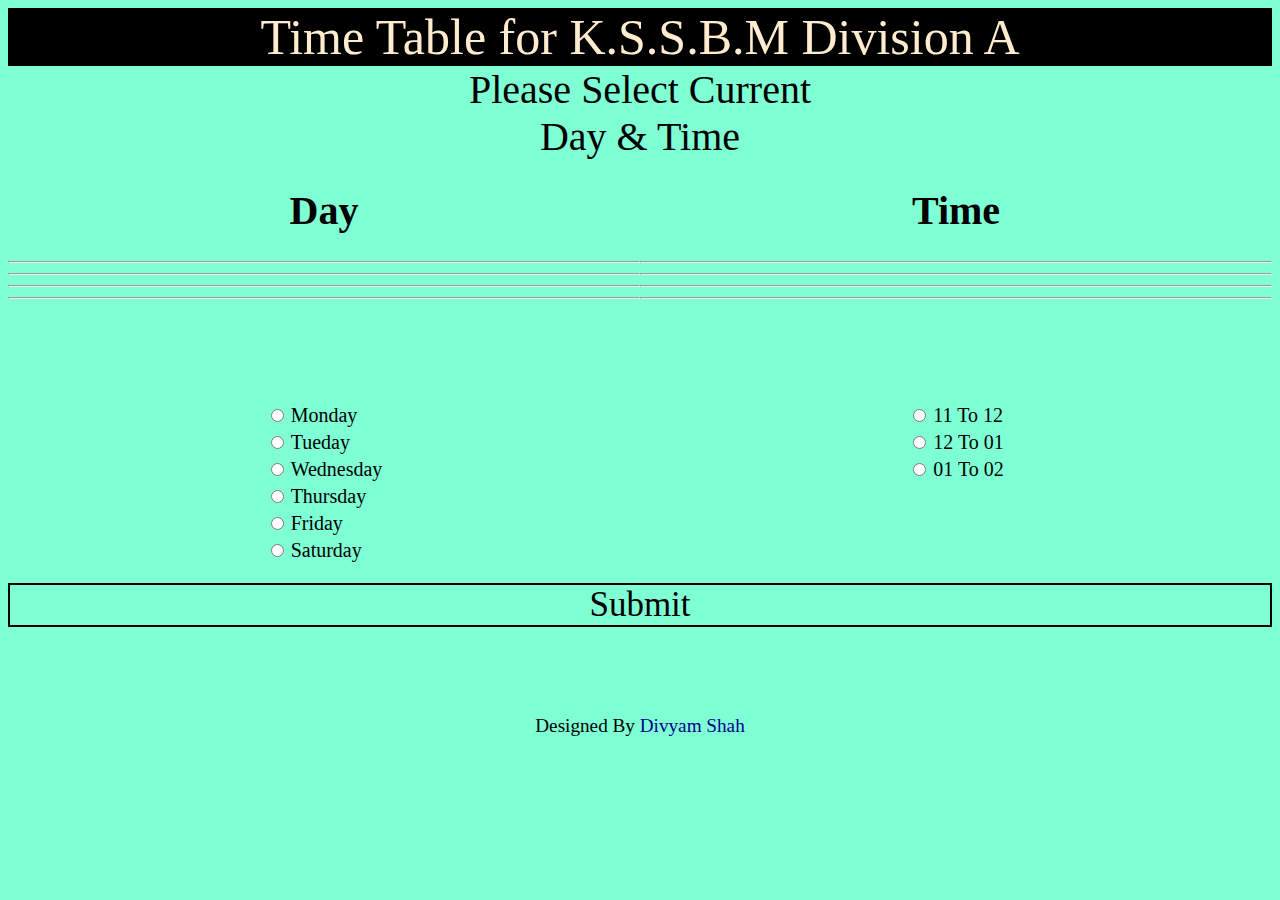
<file: index.html>
<!DOCTYPE html>
<html lang="en">
<head>
    <meta charset="UTF-8">
    <meta http-equiv="X-UA-Compatible" content="IE=edge">
    <meta name="viewport" content="width=device-width, initial-scale=1.0">
    <title>Link For Div A</title>
    <link rel="stylesheet" href="style.css">
    <script>
        function fn1()
        {
            var rd1 = document.getElementById("rd1");
            var rd2 = document.getElementById("rd2");
            var rd3 = document.getElementById("rd3");
            var rd4 = document.getElementById("rd4");
            var rd5 = document.getElementById("rd5");
            var rd6 = document.getElementById("rd6");
            var rd7 = document.getElementById("rd7");
            var rd8 = document.getElementById("rd8");
            var rd9 = document.getElementById("rd9");

            //Monday
            if(rd1.checked==true && rd7.checked==true)
                window.open("ds.html",'_blank');
            else if(rd1.checked==true && rd8.checked==true)
                window.open("dm.html",'_blank');
            else if(rd1.checked==true && rd9.checked==true)
                window.open("cosm.html",'_blank');
            //Tuesday
            else if(rd2.checked==true && rd7.checked==true)
                window.open("dm.html",'_blank');
            else if(rd2.checked==true && rd8.checked==true)
                window.open("oop.html",'_blank');
            else if(rd2.checked==true && rd9.checked==true)
                window.open("ds.html",'_blank');
            //Wednesday
            else if(rd3.checked==true && rd7.checked==true)
                window.open("cosm.html",'_blank');
            else if(rd3.checked==true && rd8.checked==true)
                window.open("ds.html",'_blank');
            else if(rd3.checked==true && rd9.checked==true)
                window.open("null.html",'_blank');
            //Thursday
            else if(rd4.checked==true && rd7.checked==true)
                window.open("oop.html",'_blank');
            else if(rd4.checked==true && rd8.checked==true)
                window.open("null.html",'_blank');
            else if(rd4.checked==true && rd9.checked==true)
                window.open("dm.html",'_blank');
            //Friday
            else if(rd5.checked==true && rd7.checked==true)
                window.open("dm.html",'_blank');
            else if(rd5.checked==true && rd8.checked==true)
                window.open("cosm.html",'_blank');
            else if(rd5.checked==true && rd9.checked==true)
                window.open("oop.html",'_blank');
            //Saturday
            else if(rd6.checked==true && rd7.checked==true)
                window.open("null.html",'_blank');
            else if(rd6.checked==true && rd8.checked==true)
                window.open("null.html",'_blank');
            else if(rd6.checked==true && rd9.checked==true)
                window.open("null.html",'_blank');
            else if(rd1.checked==true)
            alert("Please select time");

            else if(rd2.checked==true)
            alert("Please select time");

            else if(rd3.checked==true)
            alert("Please select time");

            else if(rd4.checked==true)
            alert("Please select time");

            else if(rd5.checked==true)
            alert("Please select time");

            else if(rd6.checked==true)
            alert("Please select time");

            else if(rd7.checked==true)
            alert("Please select Day");

            else if(rd8.checked==true)
            alert("Please select Day");

            else if(rd9.checked==true)
            alert("Please select Day");
            else
            alert("Please select something");
        }

    </script>
</head>
<body>
    <div class="title">Time Table for K.S.S.B.M Division A</div>
    <div class="des">
        Please Select Current<br>Day & Time
    </div>
    <div class="radio">
        <div class="day">
            <h1>Day</h1><hr><hr><hr><hr><br><br><br><br>
            <table align="center"></tr></tr></tr></tr></tr></tr></tr></tr></tr></tr></tr></tr>
            <td><input id="rd1" name="Day" type="radio" value="Monday"></td><td>Monday</input><br></td></tr>
            <td><input id="rd2" name="Day" type="radio" value="Tuesday"></td><td>Tueday</input><br></td></tr>
            <td><input id="rd3" name="Day" type="radio" value="Wednesday"></td><td>Wednesday</input><br></td></tr>
            <td><input id="rd4" name="Day" type="radio" value="Thursday"></td><td>Thursday</input><br></td></tr>
            <td><input id="rd5" name="Day" type="radio" value="Friday"></td><td>Friday</input><br></td></tr>
            <td><input id="rd6" name="Day" type="radio" value="Saturday"></td><td>Saturday</input><br></td></tr>
            </table>
        </div>
  <div class="time">
    <h1>Time</h1><hr><hr><hr><hr>
    <table align="center">
    <td><input id="rd7" name="time" type="radio" value="11 Am To 12 Pm"></td><td>11 To 12</td></input></tr><br>
    <td><input id="rd8" name="time" type="radio" value="12 pm To 1 Pm"></td><td>12 To 01</td></input></tr><br>
    <td><input id="rd9" name="time" type="radio" value="1 Pm To 2 Pm"></td><td>01 To 02</td></input></tr><br><br></tr></tr></tr></tr>
    </table>
    </div>
  </div>
  <br>
  <div class="btn">
      <a href="" onclick="fn1()">Submit</a></div>
<div class="footer">
    Designed By <a href="https://divyamshahinfo.github.io/divyamshah.github.info/" target="_blank">Divyam Shah</a>
</div>
</body>
</html>
</file>
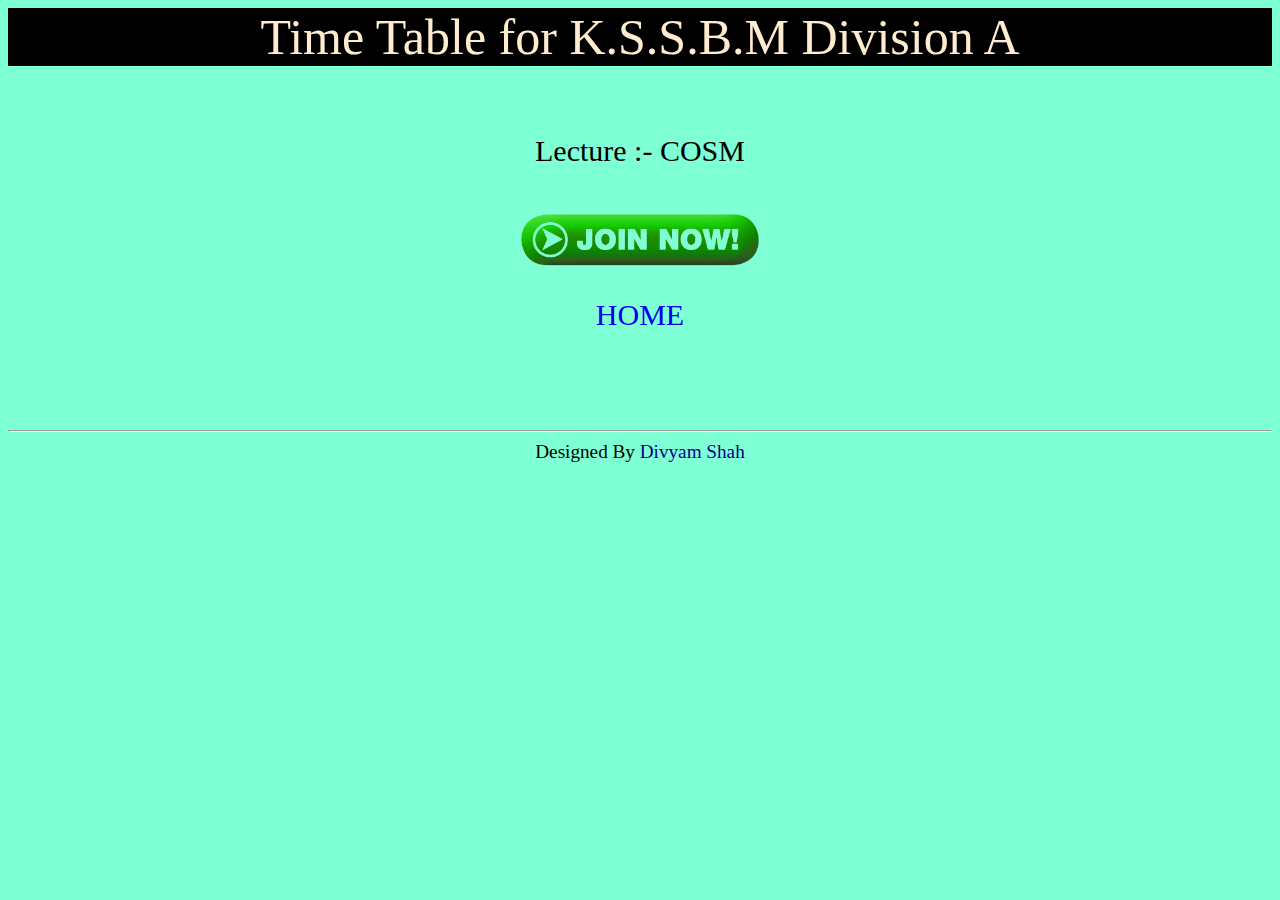
<file: cosm.html>
<!DOCTYPE html>
<html lang="en">
<head>
    <meta charset="UTF-8">
    <meta http-equiv="X-UA-Compatible" content="IE=edge">
    <meta name="viewport" content="width=device-width, initial-scale=1.0">
    <title>COSM</title>
    <link rel="stylesheet" href="style.css">
</head>
<body>
    <div class="title">Time Table for K.S.S.B.M Division A</div>
    <div class="lec"><br><br>
        Lecture :- COSM<br><br>
    </div>
    <div class="join">
        <a href="https://meet.google.com/zyz-ngff-nfp" target="_blank"><img src="Images/joinnow.png" alt="Join Now" width="250px"></a>
    </div><br>
    <div class="home">
        <a href="index.html">HOME</a>
    </div>
    <div class="footer"><hr>
        Designed By <a href="https://divyamshahinfo.github.io/divyamshah.github.info/" target="_blank">Divyam Shah</a>
    </div>
</body>
</html>
</file>
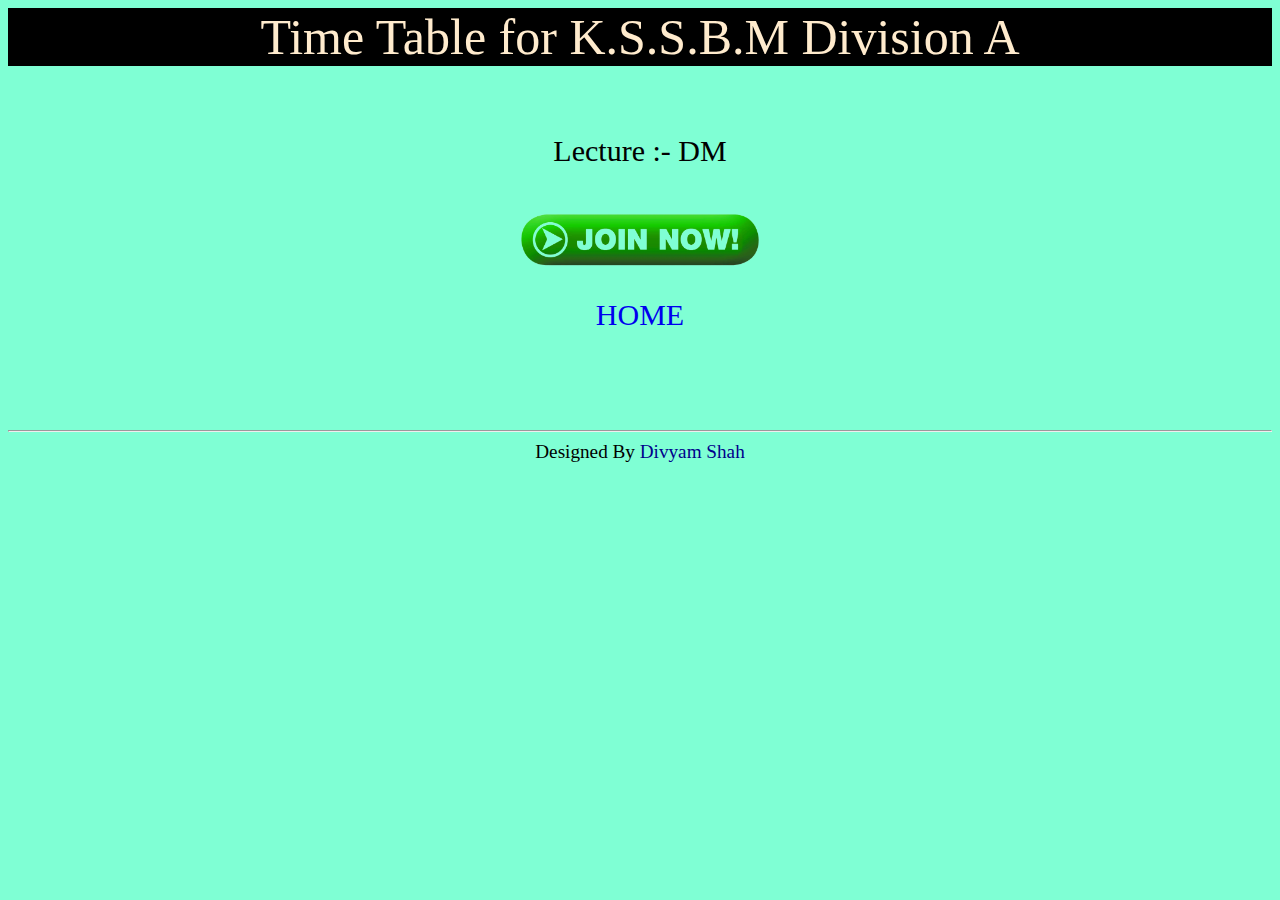
<file: dm.html>
<!DOCTYPE html>
<html lang="en">
<head>
    <meta charset="UTF-8">
    <meta http-equiv="X-UA-Compatible" content="IE=edge">
    <meta name="viewport" content="width=device-width, initial-scale=1.0">
    <title>DM</title>
    <link rel="stylesheet" href="style.css">
</head>
<body>
    <div class="title">Time Table for K.S.S.B.M Division A</div>
    <div class="lec"><br><br>
        Lecture :- DM<br><br>
    </div>
    <div class="join">
        <a href="https://meet.google.com/hgc-tagb-gtc" target="_blank"><img src="Images/joinnow.png" alt="Join Now" width="250px"></a>
    </div><br>
    <div class="home">
        <a href="index.html">HOME</a>
    </div>
    <div class="footer"><hr>
        Designed By <a href="https://divyamshahinfo.github.io/divyamshah.github.info/" target="_blank">Divyam Shah</a>
    </div>
</body>
</html>
</file>
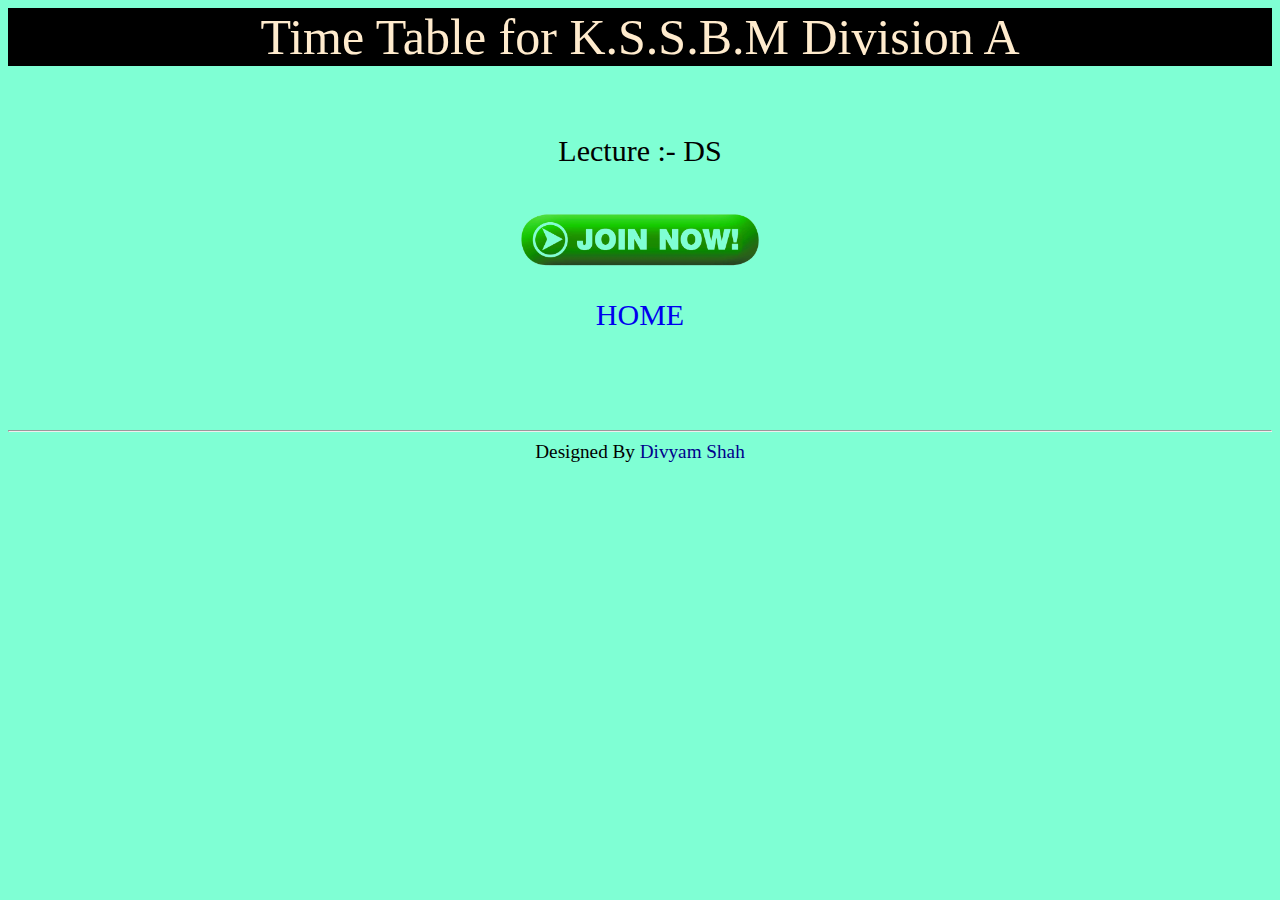
<file: ds.html>
<!DOCTYPE html>
<html lang="en">
<head>
    <meta charset="UTF-8">
    <meta http-equiv="X-UA-Compatible" content="IE=edge">
    <meta name="viewport" content="width=device-width, initial-scale=1.0">
    <title>DS</title>
    <link rel="stylesheet" href="style.css">
</head>
<body>
    <div class="title">Time Table for K.S.S.B.M Division A</div>
    <div class="lec"><br><br>
        Lecture :- DS<br><br>
    </div>
    <div class="join">
        <a href="https://meet.google.com/unq-pyev-cjt" target="_blank"><img src="Images/joinnow.png" alt="Join Now" width="250px"></a>
    </div><br>
    <div class="home">
        <a href="index.html">HOME</a>
    </div>
    <div class="footer"><hr>
        Designed By <a href="https://divyamshahinfo.github.io/divyamshah.github.info/" target="_blank">Divyam Shah</a>
    </div>
</body>
</html>
</file>
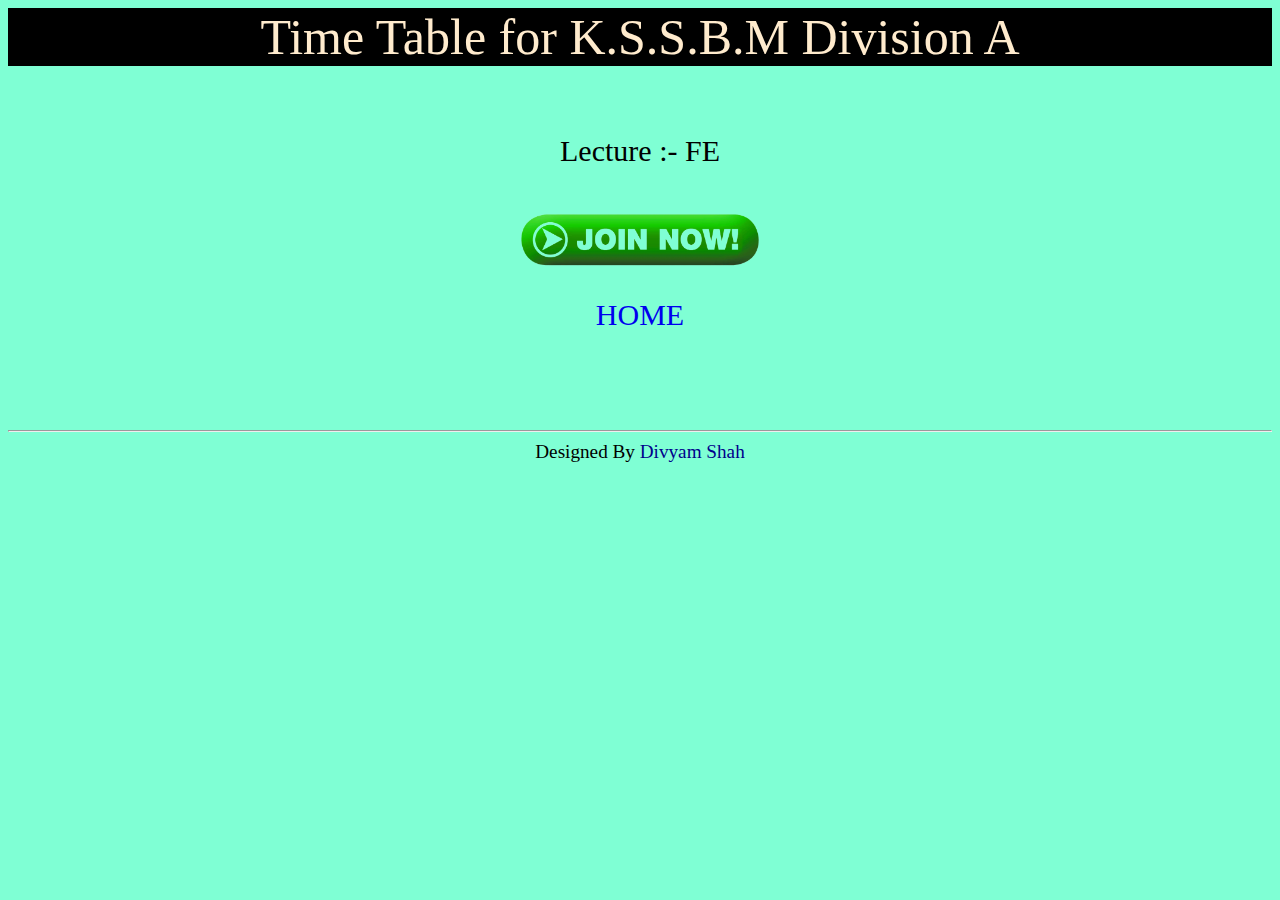
<file: fe.html>
<!DOCTYPE html>
<html lang="en">
<head>
    <meta charset="UTF-8">
    <meta http-equiv="X-UA-Compatible" content="IE=edge">
    <meta name="viewport" content="width=device-width, initial-scale=1.0">
    <title>FE</title>
    <link rel="stylesheet" href="style.css">
</head>
<body>
    <div class="title">Time Table for K.S.S.B.M Division A</div>
    <div class="lec"><br><br>
        Lecture :- FE<br><br>
    </div>
    <div class="join">
        <a href="" target="_blank"><img src="Images/joinnow.png" alt="Join Now" width="250px"></a>
    </div><br>
    <div class="home">
        <a href="index.html">HOME</a>
    </div>
    <div class="footer"><hr>
        Designed By <a href="https://divyamshahinfo.github.io/divyamshah.github.info/" target="_blank">Divyam Shah</a>
    </div>
</body>
</html>
</file>
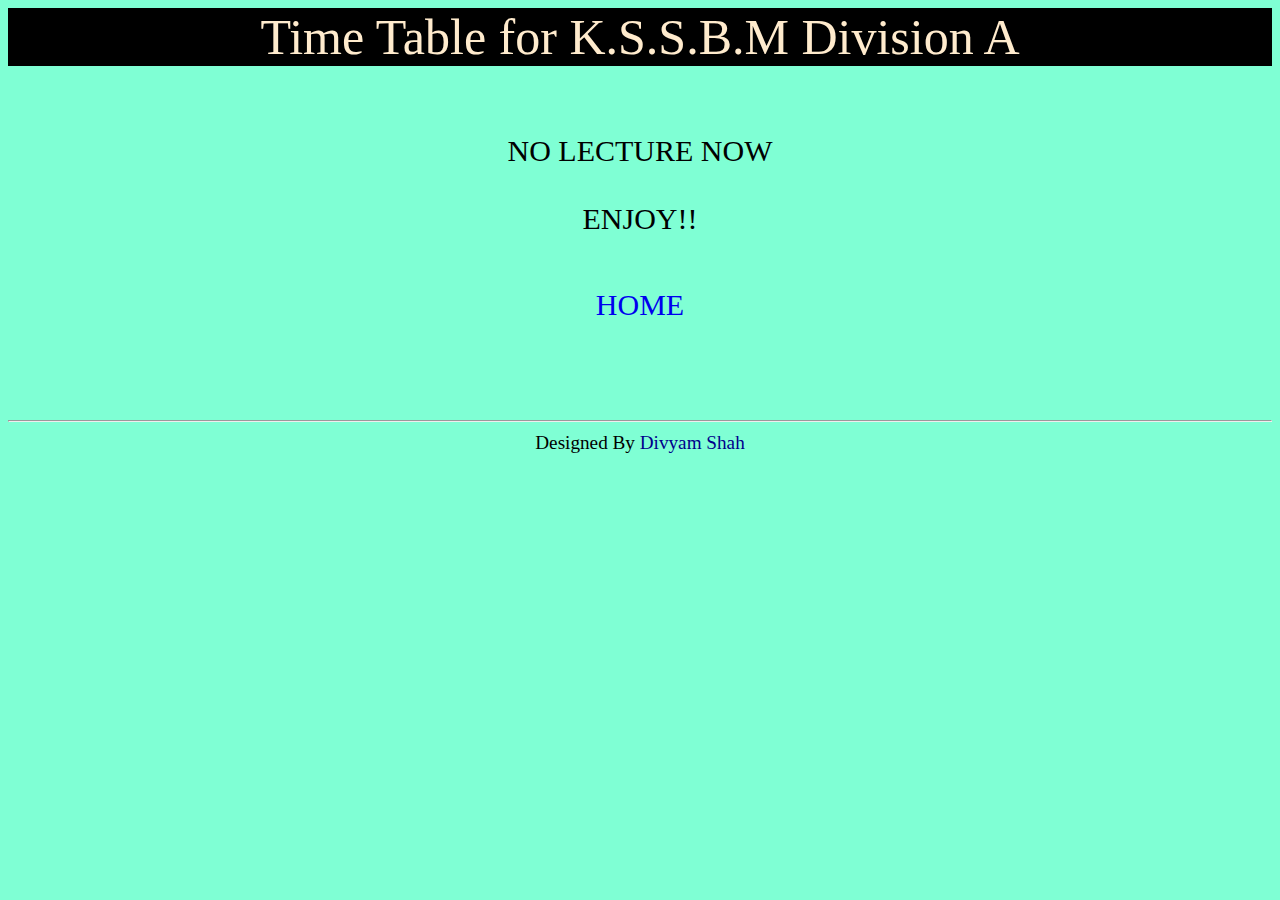
<file: null.html>
<!DOCTYPE html>
<html lang="en">
<head>
    <meta charset="UTF-8">
    <meta http-equiv="X-UA-Compatible" content="IE=edge">
    <meta name="viewport" content="width=device-width, initial-scale=1.0">
    <title>OOP</title>
    <link rel="stylesheet" href="style.css">
</head>
<body>
    <div class="title">Time Table for K.S.S.B.M Division A</div>
    <div class="lec"><br><br>
        NO LECTURE NOW<br><br>ENJOY!!<br><br>
    </div><br>
    <div class="home">
        <a href="index.html">HOME</a>
    </div>
    <div class="footer"><hr>
        Designed By <a href="https://divyamshahinfo.github.io/divyamshah.github.info/" target="_blank">Divyam Shah</a>
    </div>
</body>
</html>
</file>
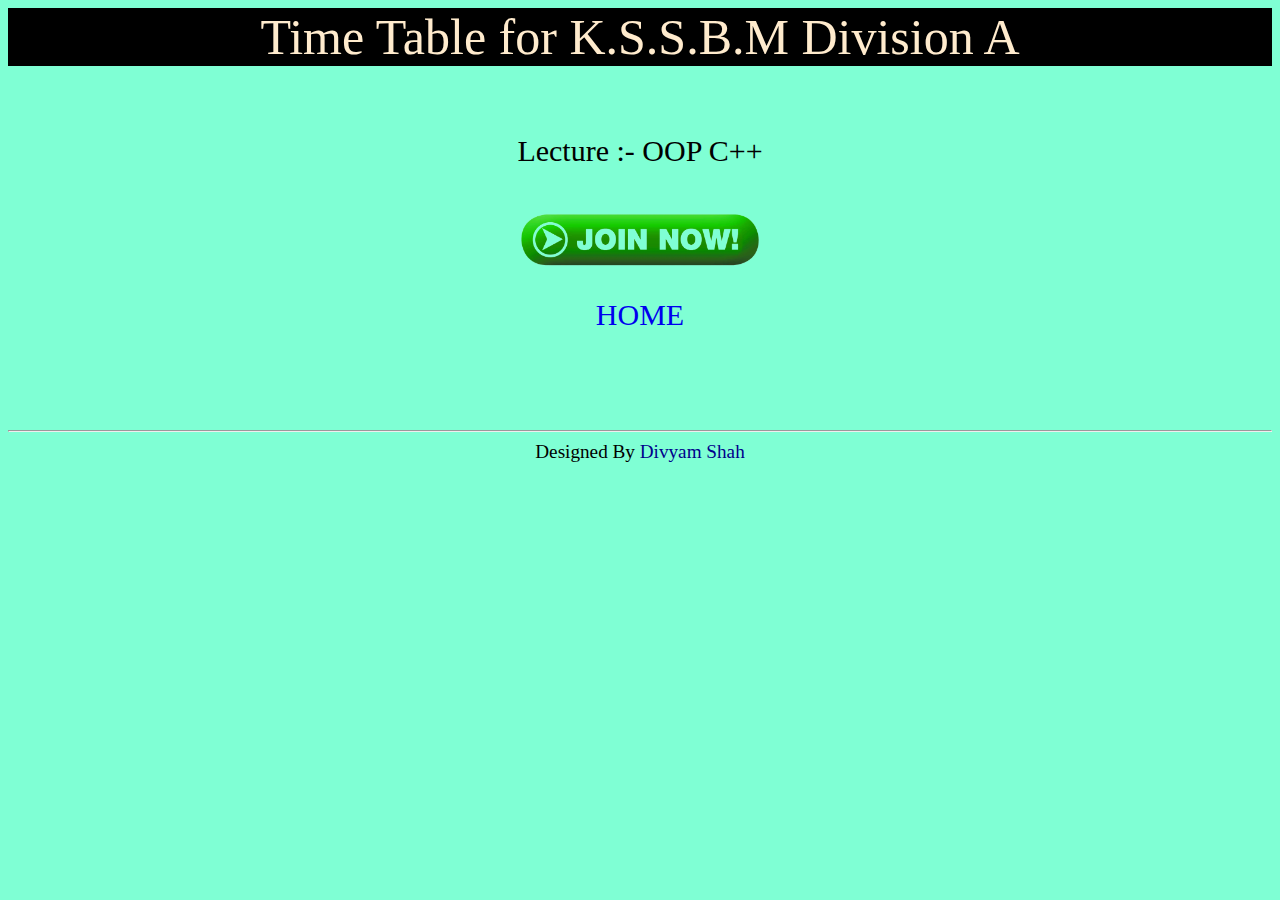
<file: oop.html>
<!DOCTYPE html>
<html lang="en">
<head>
    <meta charset="UTF-8">
    <meta http-equiv="X-UA-Compatible" content="IE=edge">
    <meta name="viewport" content="width=device-width, initial-scale=1.0">
    <title>OOP C++</title>
    <link rel="stylesheet" href="style.css">
</head>
<body>
    <div class="title">Time Table for K.S.S.B.M Division A</div>
    <div class="lec"><br><br>
        Lecture :- OOP C++<br><br>
    </div>
    <div class="join">
        <a href="https://meet.google.com/zyz-ngff-nfp" target="_blank"><img src="Images/joinnow.png" alt="Join Now" width="250px"></a>
    </div><br>
    <div class="home">
        <a href="index.html">HOME</a>
    </div>
    <div class="footer"><hr>
        Designed By <a href="https://divyamshahinfo.github.io/divyamshah.github.info/" target="_blank">Divyam Shah</a>
    </div>
</body>
</html>
</file>
<file: style.css>
body{
    background-color: aquamarine;
}
.title{
    background-color: black;
    font-size: 50px;
    text-align: center;
    color: blanchedalmond;
}
.des{
    font-size: 40px;
    text-align: center;
}
.radio{
    display: flex;   
    font-size: 20px;
    text-align: center;
}
.day{
    flex: 1;
    text-align: left;
}
.day h1{
    text-align: center;
}
.time{
    flex: 1;
    text-align: left;
}
.time h1{
    text-align: center;
}
.btn {
    text-align: center;
    font-size: 35px;
    color: black;
    border: black solid 2px;
  }
  .btn a{
      color: black;
      text-decoration: none;
  }

.footer{
    text-align: center;
    font-size: larger;
    padding-top: 7%;
}
.footer a{
    color: darkblue;
    text-decoration: none;
}

.lec{
    font-size: 30px;
    text-align: center;
}

.join{
    text-align: center;
    font-size: 50px;
    
}
.home{
    text-align: center;
    font-size: 30px;
}

.home a{
    text-decoration: none;
}
</file>
